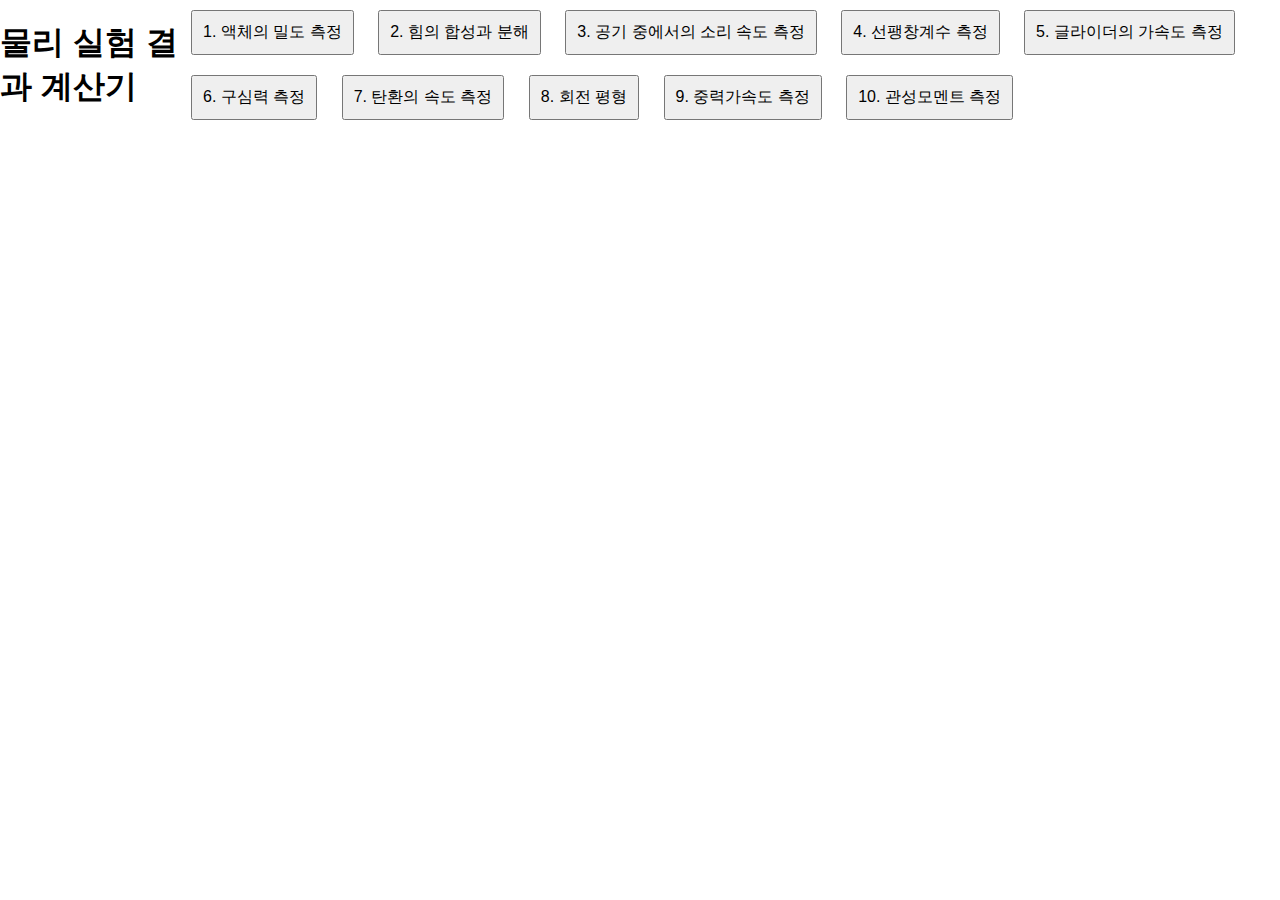
<file: index.html>
<!DOCTYPE html>
<html lang="ko">
<head>
    <meta charset="UTF-8">
    <meta name="viewport" content="width=device-width, initial-scale=1.0">
    <title>물리 실험 선택</title>
    <link rel="stylesheet" href="style.css">
</head>
<body>
    <h1>물리 실험 결과 계산기</h1>
    <div class="experiment-list">
        <button onclick="location.href='experiments/density.html'">1. 액체의 밀도 측정</button>
        <button onclick="location.href='experiments/force.html'">2. 힘의 합성과 분해</button>
        <button onclick="location.href='experiments/sound.html'">3. 공기 중에서의 소리 속도 측정</button>
        <button onclick="location.href='experiments/expansion.html'">4. 선팽창계수 측정</button>
        <button onclick="location.href='experiments/glider.html'">5. 글라이더의 가속도 측정</button>
        <button onclick="location.href='experiments/centripetal.html'">6. 구심력 측정</button>
        <button onclick="location.href='experiments/bullet.html'">7. 탄환의 속도 측정</button>
        <button onclick="location.href='experiments/torque.html'">8. 회전 평형</button>
        <button onclick="location.href='experiments/gravity.html'">9. 중력가속도 측정</button>
        <button onclick="location.href='experiments/moment.html'">10. 관성모멘트 측정</button>
    </div>
</body>
</html>
</file>
<file: style.css>
body {
    font-family: Arial, sans-serif;
    display: flex;
    margin: 0;
    padding: 0;
}

.sidebar {
    width: 200px;
    background: #f4f4f4;
    padding: 10px;
    height: 100vh;
    position: fixed;
    left: 0;
    top: 0;
    overflow-y: auto;
}

.sidebar a {
    display: block;
    padding: 10px;
    text-decoration: none;
    color: black;
}

.sidebar a:hover {
    background: lightgray;
}

.sidebar .active {
    font-weight: bold;
    color: blue;
}

.content {
    margin-left: 220px;
    padding: 20px;
    flex-grow: 1;
}

button {
    padding: 10px;
    margin: 10px;
    font-size: 16px;
    cursor: pointer;
}

input {
    margin: 5px;
    padding: 5px;
    width: 100px;
}
</file>
